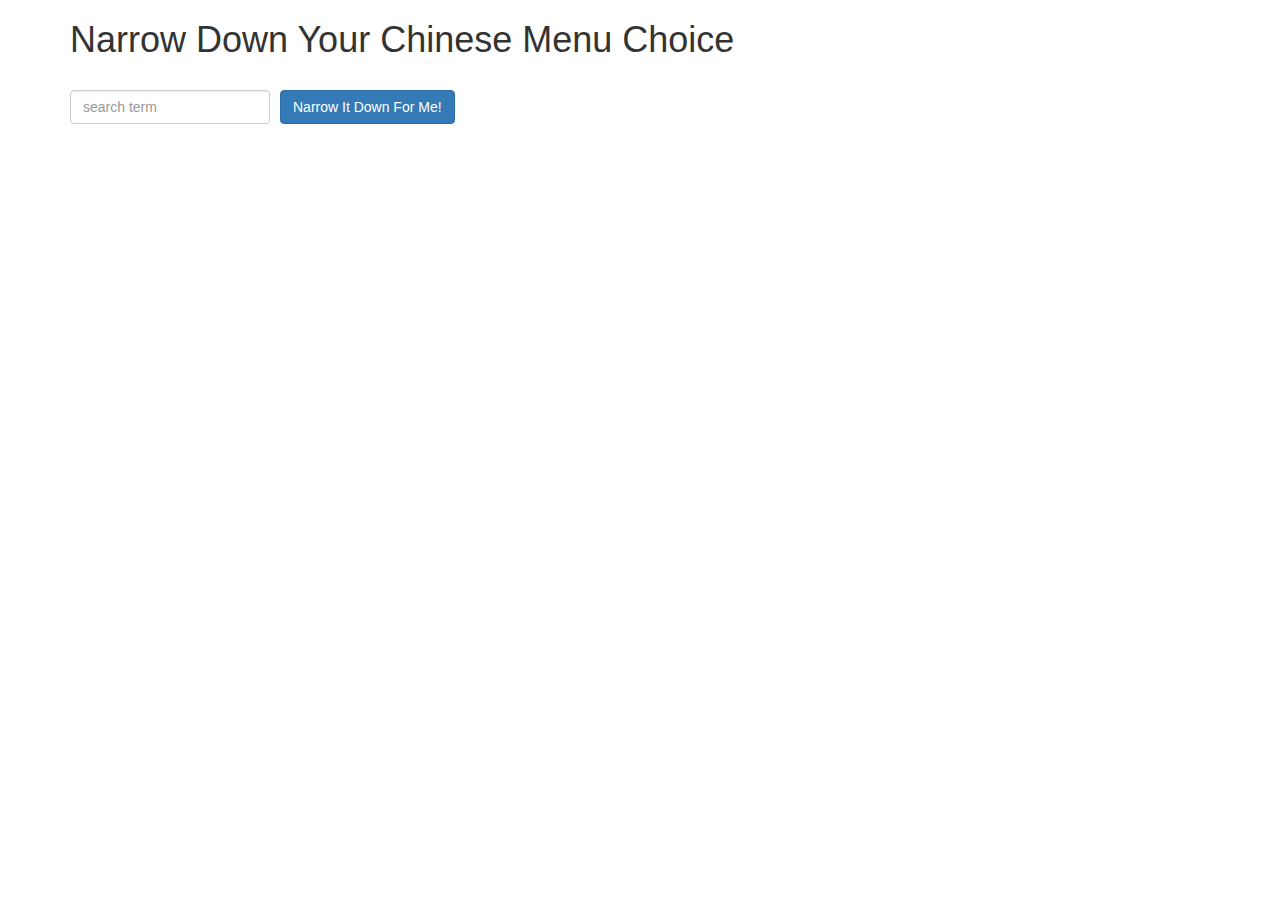
<file: week3Soln/index.html>
<!doctype html>
<html lang="en" ng-app="NarrowItDownApp">
  <head>
    <title>Narrow Down Your Menu Choice</title>
    <meta name="viewport" content="width=device-width, initial-scale=1">
    <link rel="stylesheet" href="styles/bootstrap.min.css">
    <link rel="stylesheet" href="styles/styles.css">
  </head>
<body>
   <div class="container" ng-controller="NarrowItDownController as ctrl">
    <h1>Narrow Down Your Chinese Menu Choice</h1>
    <div class="form-container">
      <div class="form-group">
        <input ng-model="ctrl.searchTerm" type="text" placeholder="search term" class="form-control">
      </div>
      <div class="form-group narrow-button">
        <button class="btn btn-primary" ng-click="ctrl.getMatchedItems(ctrl.searchTerm)">Narrow It Down For Me!</button>
      </div>
    </div>
  <br/><br/><br/>
    <loader ng-if="ctrl.showLoader"></loader>
    <div class="alert alert-danger" ng-if="ctrl.showErrorMessage">Nothing found</div>
    <!-- found-items should be implemented as a component -->
    <found-items found="ctrl.found" on-remove="ctrl.removeItem(index)"></found-items>

  </div>
  <script src="js/angular.min.js"></script>
  <script src="js/app.js"></script>

</body>
</html>
</file>
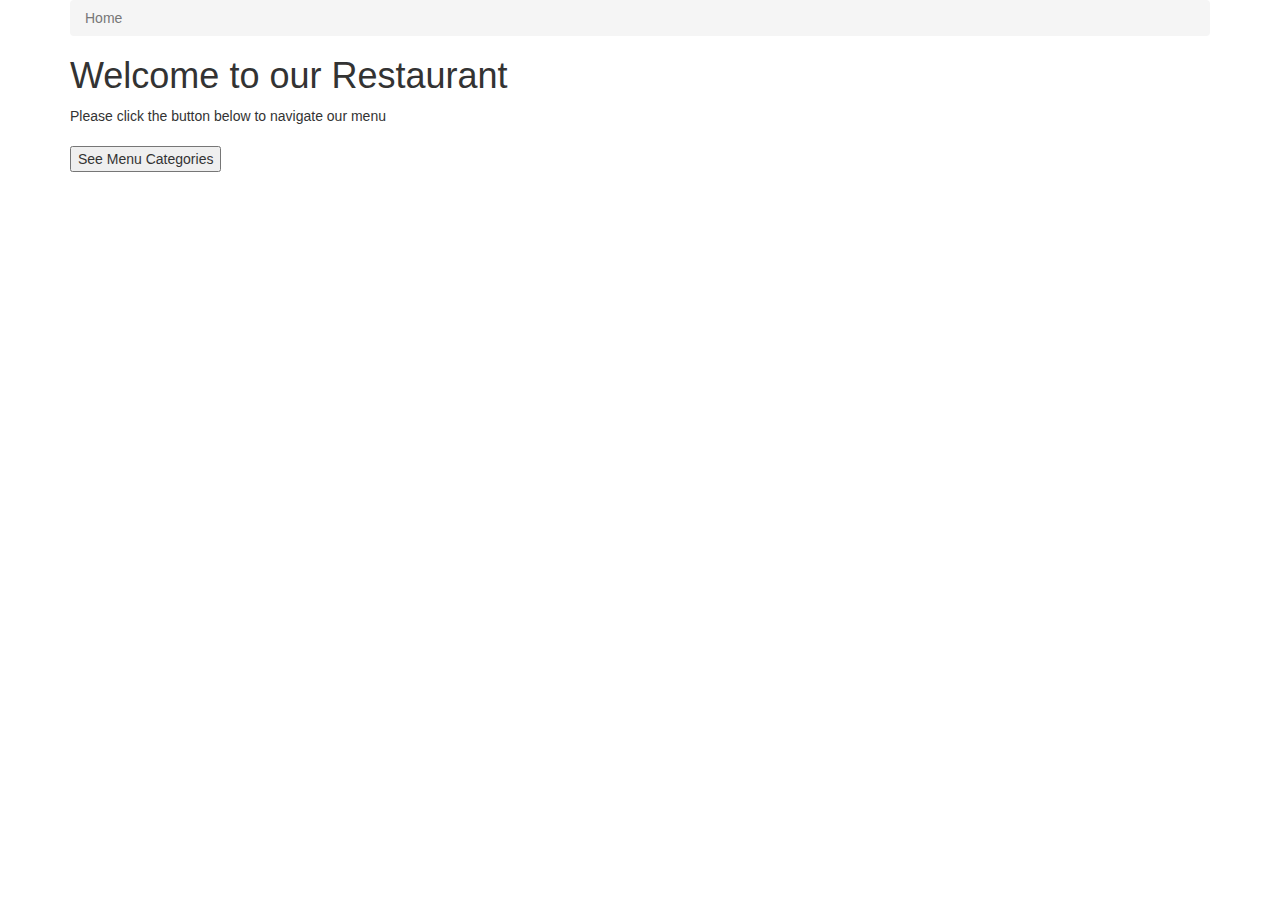
<file: week4Soln/index.html>
<html ng-app="menuApp">
<head>
<title>Restaurent Menu</title>
<link rel="stylesheet" href="css/bootstrap.min.css">

</head>
<body class="content">

<ui-view></ui-view>

<!-- lib -->
<script src="lib/angular.min.js"></script>
<script src="lib/angular-ui-router.min.js"></script>

<!-- modules -->
<script src="src/menuApp/menu.module.js"></script>
<script src="src/menuApp/data.module.js"></script>

<!-- 'data' module artifacts -->
<script src="src/menuApp/menudata.service.js"></script>

<!-- 'menuApp' module artifacts -->
<script src="src/menuApp/categories.component.js"></script>
<script src="src/menuApp/categories.controller.js"></script>
<script src="src/menuApp/items.component.js"></script>
<script src="src/menuApp/items.controller.js"></script>

<!-- router -->
<script src="src/routes.js"></script>

</body>
</html>
</file>
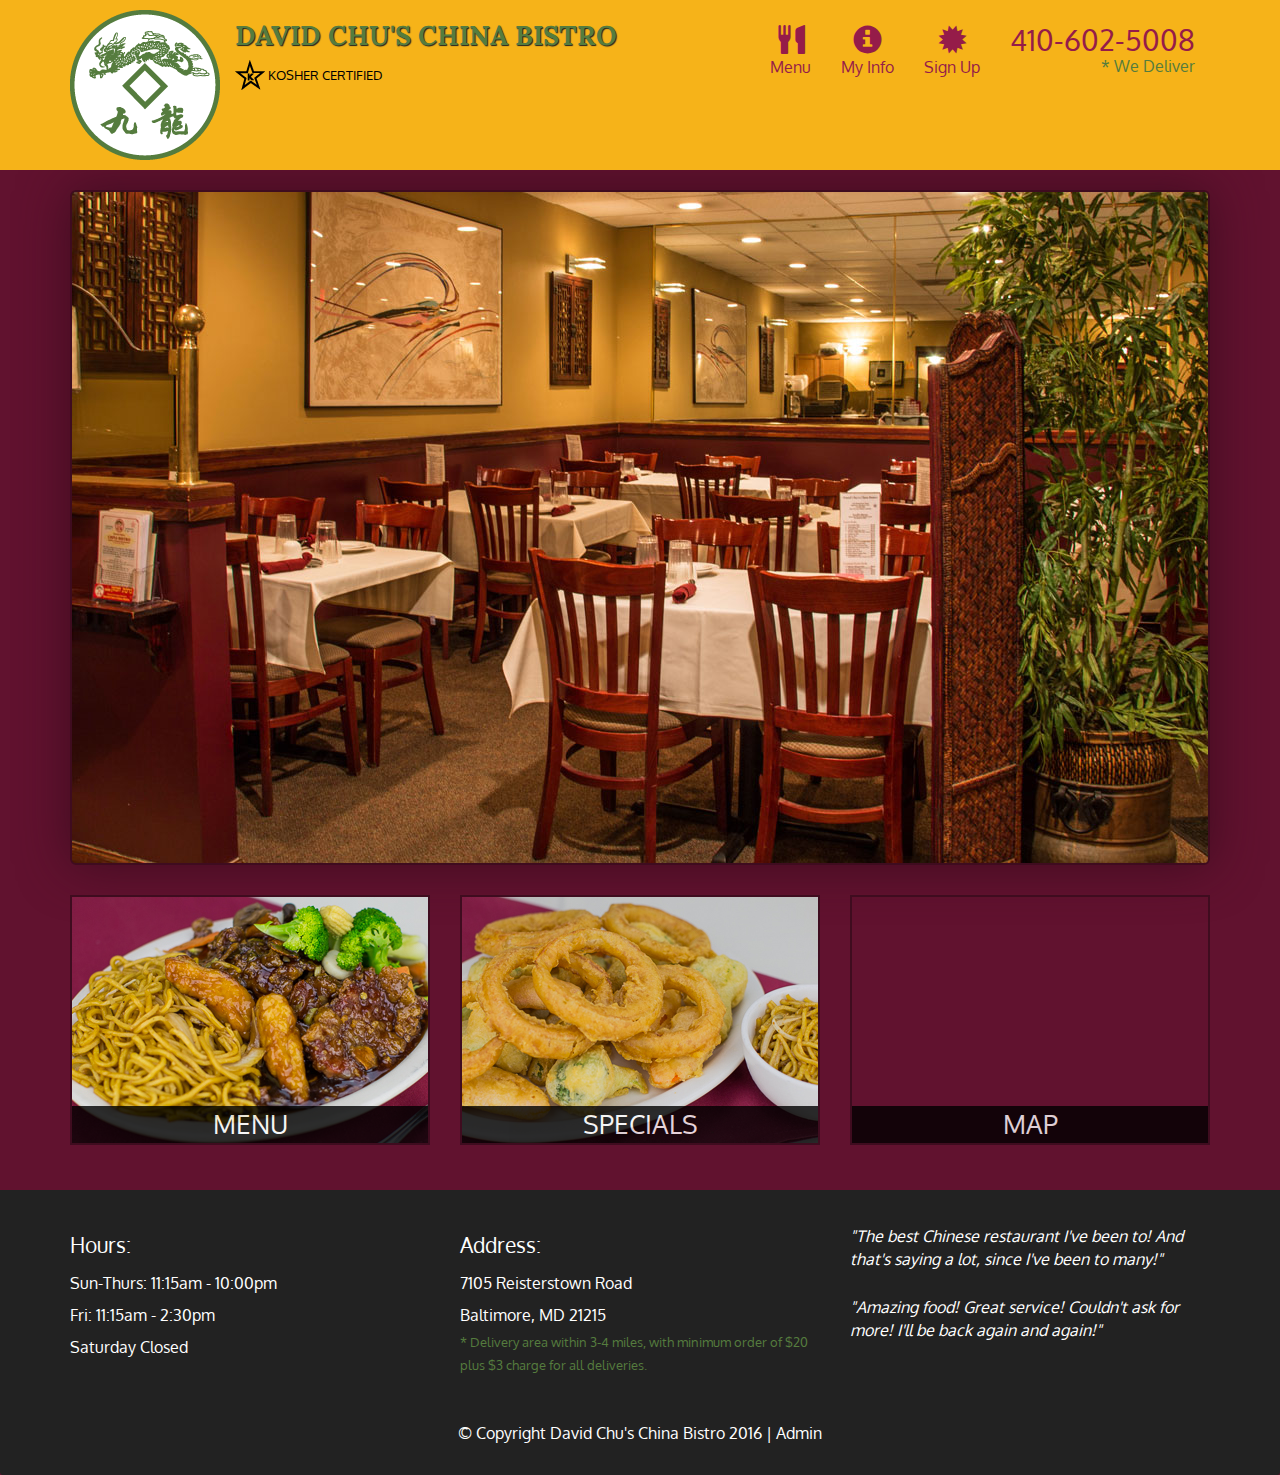
<file: week5Soln/index.html>
<!DOCTYPE html>
<html lang="en">
  <head>
    <meta charset="utf-8">
    <meta http-equiv="X-UA-Compatible" content="IE=edge">
    <meta name="viewport" content="width=device-width, initial-scale=1">
    <title>David Chu's China Bistro</title>
    <link href='https://fonts.googleapis.com/css?family=Oxygen:400,300,700' rel='stylesheet' type='text/css'>
    <link href='https://fonts.googleapis.com/css?family=Lora' rel='stylesheet' type='text/css'>
    <link rel="stylesheet" href="css/bootstrap.min.css">
    <link rel="stylesheet" href="css/restaurant.css">
    <link rel="stylesheet" href="css/common.css">
    <link rel="stylesheet" href="css/form.css">
  </head>
  <body ng-app="restaurant" ng-strict-di>

    <!-- Fixed position loading indicator -->
    <loading class="loading-indicator"></loading>

    <header>
      <nav id="header-nav" class="navbar navbar-default">
        <div class="container">
          <div class="navbar-header">
            <a href="index.html" class="pull-left visible-md visible-lg">
              <div id="logo-img" alt="Logo image"></div>
            </a>

            <div class="navbar-brand">
              <a href="index.html"><h1>David Chu's China Bistro</h1></a>
              <p>
              <img src="images/star-k-logo.png" alt="Kosher certification">
              <span>Kosher Certified</span>
              </p>
            </div>

            <button id="navbarToggle" type="button" class="navbar-toggle collapsed" data-toggle="collapse" data-target="#collapsable-nav" aria-expanded="false">
              <span class="sr-only">Toggle navigation</span>
              <span class="icon-bar"></span>
              <span class="icon-bar"></span>
              <span class="icon-bar"></span>
            </button>
          </div>

          <div id="collapsable-nav" class="collapse navbar-collapse">
            <ul id="nav-list" class="nav navbar-nav navbar-right">
              <li id="navHomeButton" class="visible-xs">
                <a href="index.html">
                  <span class="glyphicon glyphicon-home"></span> Home</a>
              </li>
              <li id="navMenuButton" ui-sref-active="active">
                <a ui-sref="public.menu">
                  <span class="glyphicon glyphicon-cutlery"></span><br class="hidden-xs"> Menu</a>
              </li>
              <li>
                <a ui-sref="public.info">
                  <span class="glyphicon glyphicon-info-sign"></span><br class="hidden-xs"> My Info</a>
              </li>
              <li>
                <a ui-sref="public.signup">
                  <span class="glyphicon glyphicon-certificate"></span><br class="hidden-xs"> Sign Up</a>
              </li>
              <li id="phone" class="hidden-xs">
                <a href="tel:410-602-5008">
                  <span>410-602-5008</span></a><div>* We Deliver</div>
              </li>
            </ul><!-- #nav-list -->
          </div><!-- .collapse .navbar-collapse -->
        </div><!-- .container -->
      </nav><!-- #header-nav -->
    </header>

    <div id="call-btn" class="visible-xs">
      <a class="btn" href="tel:410-602-5008">
        <span class="glyphicon glyphicon-earphone"></span>
        410-602-5008
      </a>
    </div>
    <div id="xs-deliver" class="text-center visible-xs">* We Deliver</div>

    <ui-view>
      <div class="text-center initial-loading">
        <h2>Loading Site...</h2>
      </div>
    </ui-view>

    <footer class="panel-footer">
      <div class="container">
        <div class="row">
          <section id="hours" class="col-sm-4">
            <span>Hours:</span><br>
            Sun-Thurs: 11:15am - 10:00pm<br>
            Fri: 11:15am - 2:30pm<br>
            Saturday Closed
            <hr class="visible-xs">
          </section>
          <section id="address" class="col-sm-4">
            <span>Address:</span><br>
            7105 Reisterstown Road<br>
            Baltimore, MD 21215
            <p>* Delivery area within 3-4 miles, with minimum order of $20 plus $3 charge for all deliveries.</p>
            <hr class="visible-xs">
          </section>
          <section id="testimonials" class="col-sm-4">
            <p>"The best Chinese restaurant I've been to! And that's saying a lot, since I've been to many!"</p>
            <p>"Amazing food! Great service! Couldn't ask for more! I'll be back again and again!"</p>
          </section>
        </div>
        <div class="text-center">
          &copy; Copyright David Chu's China Bistro 2016 |
          <a ui-sref="admin.auth">Admin</a></div>
      </div>
    </footer>

    <!-- Libs -->
    <script src="lib/jquery-2.1.4.min.js"></script>
    <script src="lib/bootstrap.min.js"></script>
    <script src="lib/angular.min.js"></script>
    <script src="lib/angular-ui-router.min.js"></script>

    <!-- Main Restaurant Module -->
    <script src="src/restaurant.module.js"></script>

    <!-- Common Module -->
    <script src="src/common/common.module.js"></script>
    <script src="src/common/loading/loading.component.js"></script>
    <script src="src/common/loading/loading.interceptor.js"></script>
    <script src="src/common/menu.service.js"></script>

    <!-- Public Module -->
    <script src="src/public/public.module.js"></script>
    <script src="src/public/public.routes.js"></script>
    <script src="src/public/menu/menu.controller.js"></script>
    <script src="src/public/menu-category/menu-category.component.js"></script>
    <script src="src/public/menu-items/menu-items.controller.js"></script>
    <script src="src/public/menu-item/menu-item.component.js"></script>
    <script src="src/public/signUp/sign-up.controller.js"></script>
    <script src="src/public/services/favorite-dish.service.js"></script>
    <script src="src/public/signUp/dish-validator.directive.js"></script>
    <script src="src/public/my-info/my-info.controller.js"></script>


    <!-- ADMIN SITE -->

    <!--Application files -->

  </body>

</html>
</file>
<file: week3Soln/styles/styles.css>
h1 {
  margin-bottom: 30px;
}
input[type="text"] {
  width: 200px;
  float: left;
}
.narrow-button {
  float: left;
  margin-left: 10px;
}
.loader {
  /*display: none;*/
  margin-left: 5px;
  font-size: 10px;
  float: left;
  border-top: 1.1em solid rgba(147, 147, 147, 0.2);
  border-right: 1.1em solid rgba(147, 147, 147, 0.2);
  border-bottom: 1.1em solid rgba(147, 147, 147, 0.2);
  border-left: 1.1em solid #676767;
  -webkit-transform: translateZ(0);
  -ms-transform: translateZ(0);
  transform: translateZ(0);
  -webkit-animation: load8 1.1s infinite linear;
  animation: load8 1.1s infinite linear;
}
.loader,
.loader:after {
  border-radius: 50%;
  width: 3em;
  height: 3em;
}
@-webkit-keyframes load8 {
  0% {
    -webkit-transform: rotate(0deg);
    transform: rotate(0deg);
  }
  100% {
    -webkit-transform: rotate(360deg);
    transform: rotate(360deg);
  }
}
@keyframes load8 {
  0% {
    -webkit-transform: rotate(0deg);
    transform: rotate(0deg);
  }
  100% {
    -webkit-transform: rotate(360deg);
    transform: rotate(360deg);
  }
}

.form-container{
  display: block;
}
</file>
<file: week5Soln/css/restaurant.css>
body {
  font-size: 16px;
  color: #fff;
  background-color: #61122f;
  font-family: 'Oxygen', sans-serif;
}

.initial-loading {
  margin-top: 60px;
}

/** HEADER **/
#header-nav {
  background-color: #f6b319;
  border-radius: 0;
  border: 0;
}

#logo-img {
  background: url('../images/restaurant-logo_large.png') no-repeat;
  width: 150px;
  height: 150px;
  margin: 10px 15px 10px 0;
}

.navbar-brand {
  padding-top: 25px;
}
.navbar-brand h1 { /* Restaurant name */
  font-family: 'Lora', serif;
  color: #557c3e;
  font-size: 1.5em;
  text-transform: uppercase;
  font-weight: bold;
  text-shadow: 1px 1px 1px #222;
  margin-top: 0;
  margin-bottom: 0;
  line-height: .75;
}
.navbar-brand a:hover, .navbar-brand a:focus {
  text-decoration: none;
}
.navbar-brand p { /* Kosher cert */
  color: #000;
  text-transform: uppercase;
  font-size: .7em;
  margin-top: 15px;
}
.navbar-brand p span { /* Star-K */
  vertical-align: middle;
}

#nav-list {
  margin-top: 10px;
}
#nav-list a {
  color: #951C49;
  text-align: center;
}
#nav-list a:hover {
  background: #E7E7E7;
}
#nav-list a span {
  font-size: 1.8em;
}

#phone {
  margin-top: 5px;
}
#phone a { /* Phone number */
  text-align: right;
  padding-bottom: 0;
}
#phone div { /* We Deliver */
  color: #557c3e;
  text-align: right;
  padding-right: 15px;
}

.navbar-header button.navbar-toggle, .navbar-header .icon-bar {
  border: 1px solid #61122f;
}
.navbar-header button.navbar-toggle {
  clear: both;
  margin-top: -30px;
}
/* END HEADER */

/* FOOTER */
.panel-footer {
  margin-top: 30px;
  padding-top: 35px;
  padding-bottom: 30px;
  background-color: #222;
  border-top: 0;
}
.panel-footer div.row {
  margin-bottom: 35px;
}
#hours, #address {
  line-height: 2;
}
#hours > span, #address > span {
  font-size: 1.3em;
}
#address p {
  color: #557c3e;
  font-size: .8em;
  line-height: 1.8;
}
#testimonials {
  font-style: italic;
}
#testimonials p:nth-child(2) {
  margin-top: 25px;
}
a[ui-sref="admin.auth"] {
  color: #fff;
}
/* END FOOTER */

/********** Medium devices only **********/
@media (min-width: 992px) and (max-width: 1199px) {
  /* Header */
  #logo-img {
    background: url('../images/restaurant-logo_medium.png') no-repeat;
    width: 100px;
    height: 100px;
    margin: 5px 5px 5px 0;
  }
  /* End Header */
}


/********** Extra small devices only **********/
@media (max-width: 767px) {
  /* Header */
  .navbar-brand {
    padding-top: 10px;
    height: 80px;
  }
  .navbar-brand h1 { /* Restaurant name */
    padding-top: 10px;
    font-size: 5vw; /* 1vw = 1% of viewport width */
  }
  .navbar-brand p { /* Kosher cert */
    font-size: .6em;
    margin-top: 12px;
  }
  .navbar-brand p img { /* Star-K */
    height: 20px;
  }

  #collapsable-nav a { /* Collapsed nav menu text */
    font-size: 1.2em;
  }
  #collapsable-nav a span { /* Collapsed nav menu glyph */
    font-size: 1em;
    margin-right: 5px;
  }

  #call-btn > a {
    font-size: 1.5em;
    display: block;
    margin: 0 20px;
    padding: 10px;
    border: 2px solid #fff;
    background-color: #f6b319;
    color: #951c49;
  }
  #xs-deliver {
    margin-top: 5px;
    font-size: .7em;
    letter-spacing: .1em;
    text-transform: uppercase;
  }
  /* End Header */

  /* Footer */
  .panel-footer section {
    margin-bottom: 30px;
    text-align: center;
  }
  .panel-footer section:nth-child(3) {
    margin-bottom: 0; /* margin already exists on the whole row */
  }
  .panel-footer section hr {
    width: 50%;
  }
  /* End Footer */
}


/********** Super extra small devices Only :-) (e.g., iPhone 4) **********/
@media (max-width: 479px) {
  /* Header */
  .navbar-brand h1 { /* Restaurant name */
    padding-top: 5px;
    font-size: 6vw;
  }
  /* End Header */
}
</file>
<file: week5Soln/css/common.css>
.loading-indicator {
    display: block;
    width: 70px;
    position: fixed;
    left: 0;
    right: 0;
    margin: 0 auto;
    top: 40%;
    z-index: 100;
    background-color: #FFF;
}

.loading-indicator img {
    width: 70px;
    background-color: #FFF;
}

.ui-view-placeholder {
    margin-top: 60px;
}
</file>
<file: week5Soln/css/form.css>
input {
  font-size: 24px;
  margin-bottom: 10px;
  color: black;
}
button[disabled] {
  background: grey;
}
button {
  font-size: 24px;
  background: green;
}

.ng-touched.ng-valid {
  border: 2px green solid;
}

.ng-touched.ng-invalid {
  border: 2px red solid;
}
</file>
